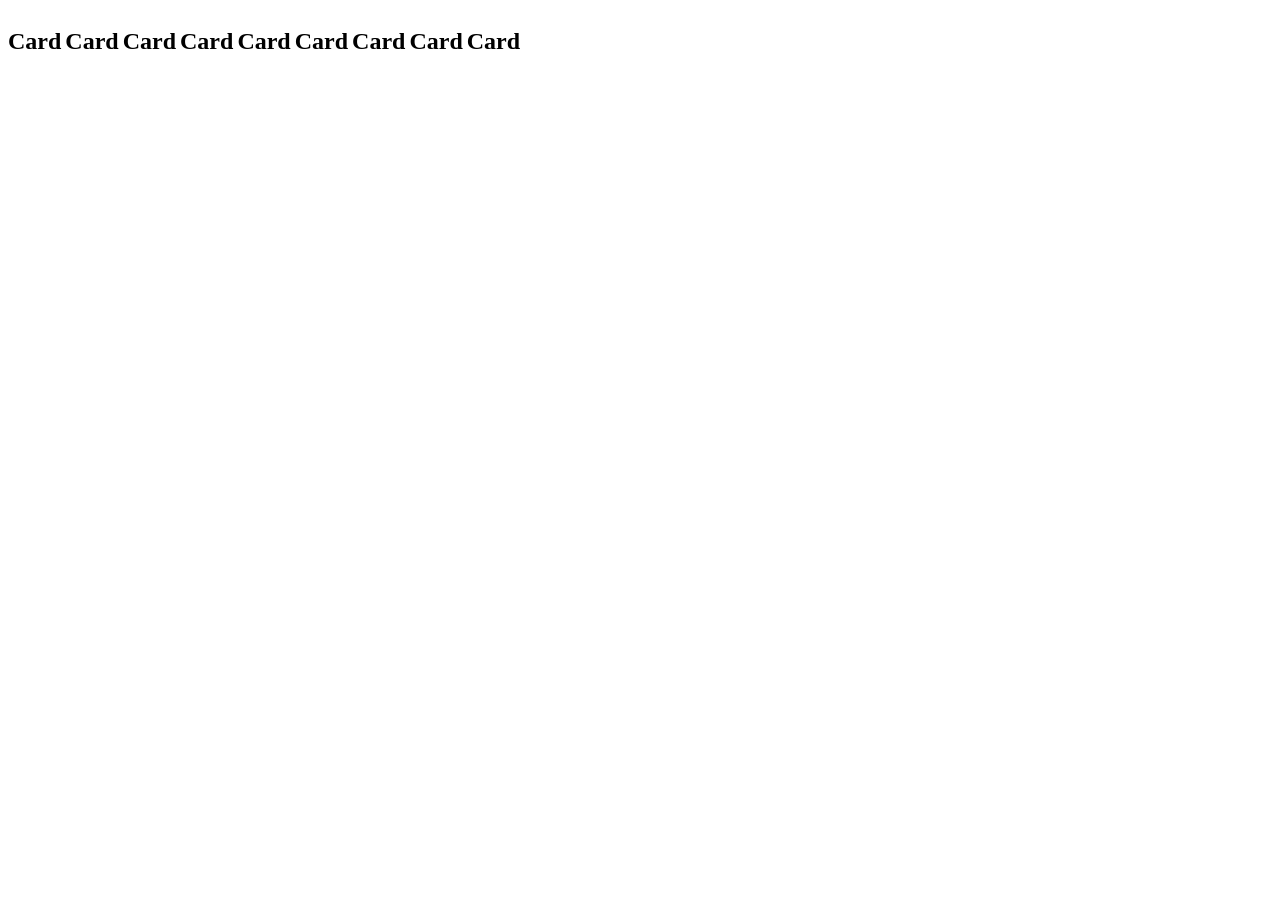
<file: test.html>
<!DOCTYPE html>
<html lang="en">

<head>
    <meta charset="UTF-8">
    <meta http-equiv="X-UA-Compatible" content="IE=edge">
    <meta name="viewport" content="width=device-width, initial-scale=1.0">
    <title>Document</title>
    <link rel="stylesheet" href="test.css">
</head>

<body>
    <div class="scrolling-wrapper">
        <div class="card">
            <h2>Card</h2>
        </div>
        <div class="card">
            <h2>Card</h2>
        </div>
        <div class="card">
            <h2>Card</h2>
        </div>
        <div class="card">
            <h2>Card</h2>
        </div>
        <div class="card">
            <h2>Card</h2>
        </div>
        <div class="card">
            <h2>Card</h2>
        </div>
        <div class="card">
            <h2>Card</h2>
        </div>
        <div class="card">
            <h2>Card</h2>
        </div>
        <div class="card">
            <h2>Card</h2>
        </div>
    </div>

</body>

</html>
</file>
<file: test.css>
.scrolling-wrapper-flexbox {
    display: flex;
    flex-wrap: nowrap;
    overflow-x: auto;
}
.scrolling-wrapper-flexbox .card {
      flex: 0 0 auto;
    }
  
    .scrolling-wrapper {
        overflow-x: scroll;
        overflow-y: hidden;
        white-space: nowrap;
      
    }
        .scrolling-wrapper .card {
          display: inline-block;
      }
</file>
